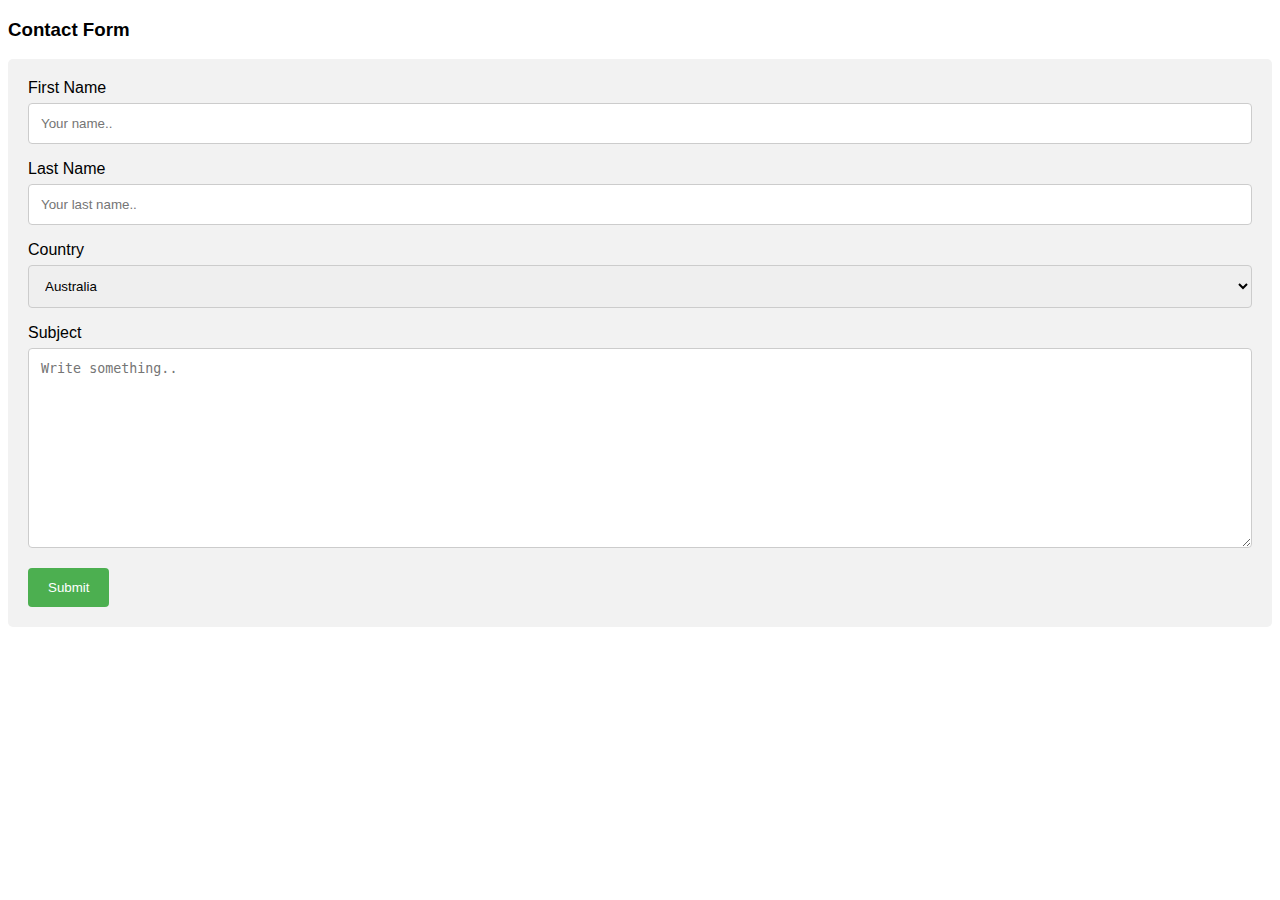
<file: contactindex.html>
<!DOCTYPE html>
<html>
<head>
<meta name="viewport" content="width=device-width, initial-scale=1">
<style>
body {font-family: Arial, Helvetica, sans-serif;}
* {box-sizing: border-box;}

input[type=text], select, textarea {
  width: 100%;
  padding: 12px;
  border: 1px solid #ccc;
  border-radius: 4px;
  box-sizing: border-box;
  margin-top: 6px;
  margin-bottom: 16px;
  resize: vertical;
}

input[type=submit] {
  background-color: #4CAF50;
  color: white;
  padding: 12px 20px;
  border: none;
  border-radius: 4px;
  cursor: pointer;
}

input[type=submit]:hover {
  background-color: #45a049;
}

.container {
  border-radius: 5px;
  background-color: #f2f2f2;
  padding: 20px;
}
</style>
</head>
<body>

<h3>Contact Form</h3>

<div class="container">
  <form action="/action_page.php">
    <label for="fname">First Name</label>
    <input type="text" id="fname" name="firstname" placeholder="Your name..">

    <label for="lname">Last Name</label>
    <input type="text" id="lname" name="lastname" placeholder="Your last name..">

    <label for="country">Country</label>
    <select id="country" name="country">
      <option value="australia">Australia</option>
      <option value="canada">Canada</option>
      <option value="usa">USA</option>
    </select>

    <label for="subject">Subject</label>
    <textarea id="subject" name="subject" placeholder="Write something.." style="height:200px"></textarea>

    <input type="submit" value="Submit">
  </form>
</div>

</body>
</html>
</file>
